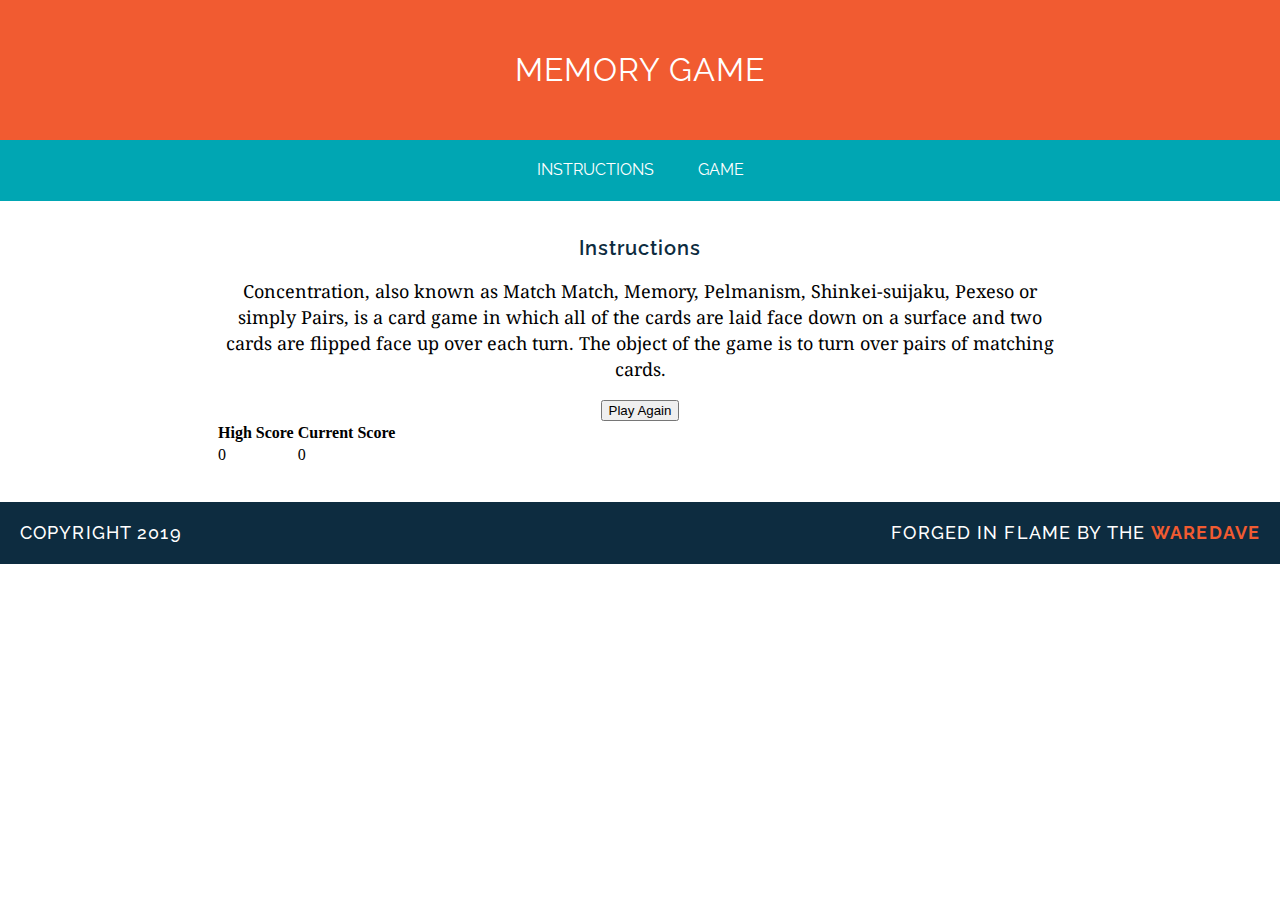
<file: index.html>
<!DOCTYPE <html>

<head>
  <title>Dave's Memory Card Game</title>
  <link href="https://fonts.googleapis.com/css?family=Droid+Serif|Raleway:400,500,600,700" rel="stylesheet">
  <link href="styles.css" rel="stylesheet" type="text/css">
</head>

<body>

  <header>
    <h1>Memory Game</h1>
  </header>
  <nav>
    <a href="#">Instructions</a>
    <a href="#">Game</a>
  </nav>
  <main>
    <h2>Instructions</h2>
    <p>Concentration, also known as Match Match, Memory, Pelmanism, Shinkei-suijaku, Pexeso or simply Pairs, is a card game in which all of the cards are laid face down on a surface and two cards are flipped face up over each turn. The object of the game
      is to turn over pairs of matching cards.</p>

      <button id="reset-button" width= '100' height = '50'>Play Again</button>

<table id="score">
  <tr>
    <th>High Score</th>
    <th>Current Score</th>
  </tr>
  <tr>
    <td id="highScore">0</td>
    <td id="currScore">0</td>
  </tr>
</table>
      
    <div id="game-board" class="board clearfix"></div>

</body>
</main>
<footer class="clearfix">
  <p class="copyright">Copyright 2019</p>
  <p class="message">Forged in flame by the <span class="name">WareDave</span></p>
</footer>
<script src="main.js"></script>

</html>

<a href=""></a>
</file>
<file: styles.css>
header {
  background-color: #F15B31;
  padding: 30px 20px;
  margin: 0 auto;
  text-transform: uppercase;
  color: white;

}

nav {
background-color: #00A6B3;
padding: 20px 0;
border-bottom: 2px solid transparent;
text-transform: uppercase;
color: white;
}


a {
text-decoration: none;
  font-family: raleway;
  margin: 0 20px;
  text-transform: uppercase;
  color: white;
  border-bottom: 2px solid transparent;
}

a:hover {
  background-color: #F15B31;
  border-color: white;
  text-decoration: none;
}

Main {
  width: 850px;
  margin: 35px auto;
  padding: 0 5%;
}

body {
  text-align: center;
  margin: 0;

}

h1 {
  font-family: raleway;
  color: white;
  letter-spacing: 1px;
  font-weight: 400;
  font-size: 45px
  margin: 0;

}

h2 {
  font-family: raleway;
  color: #0D2C40;
  letter-spacing: 1px;
  font-weight: 600;
  font-size: 20px
}

h3 {
  font-family: raleway;
  color: #F15B31;
  letter-spacing: 1px;
  font-weight: 600;
  font-size: 18px
}

p {
  font-family: "droid serif";
  line-height: 26px;
  font-size: 18px;
}

img {
  margin: 40px 8px;
}


footer {
  background-color: #0D2C40;
  text-transform: uppercase;
  color: white;
  font-size: 14px;
  font-weight: 500;

  padding: 0 20px;
  letter-spacing: .08em;
}

.copyright {
  font-family: raleway;
  float:left;
}

.message {
  font-family: raleway;
  float: right;
}

.clearfix:after {
  visibility: hidden;
  display: block;
  content: " ";
  clear: both;
  height: 0;
  font-size: 0;
}

.name {
  color: #F15B31;
  font-weight: 700;
}
</file>
